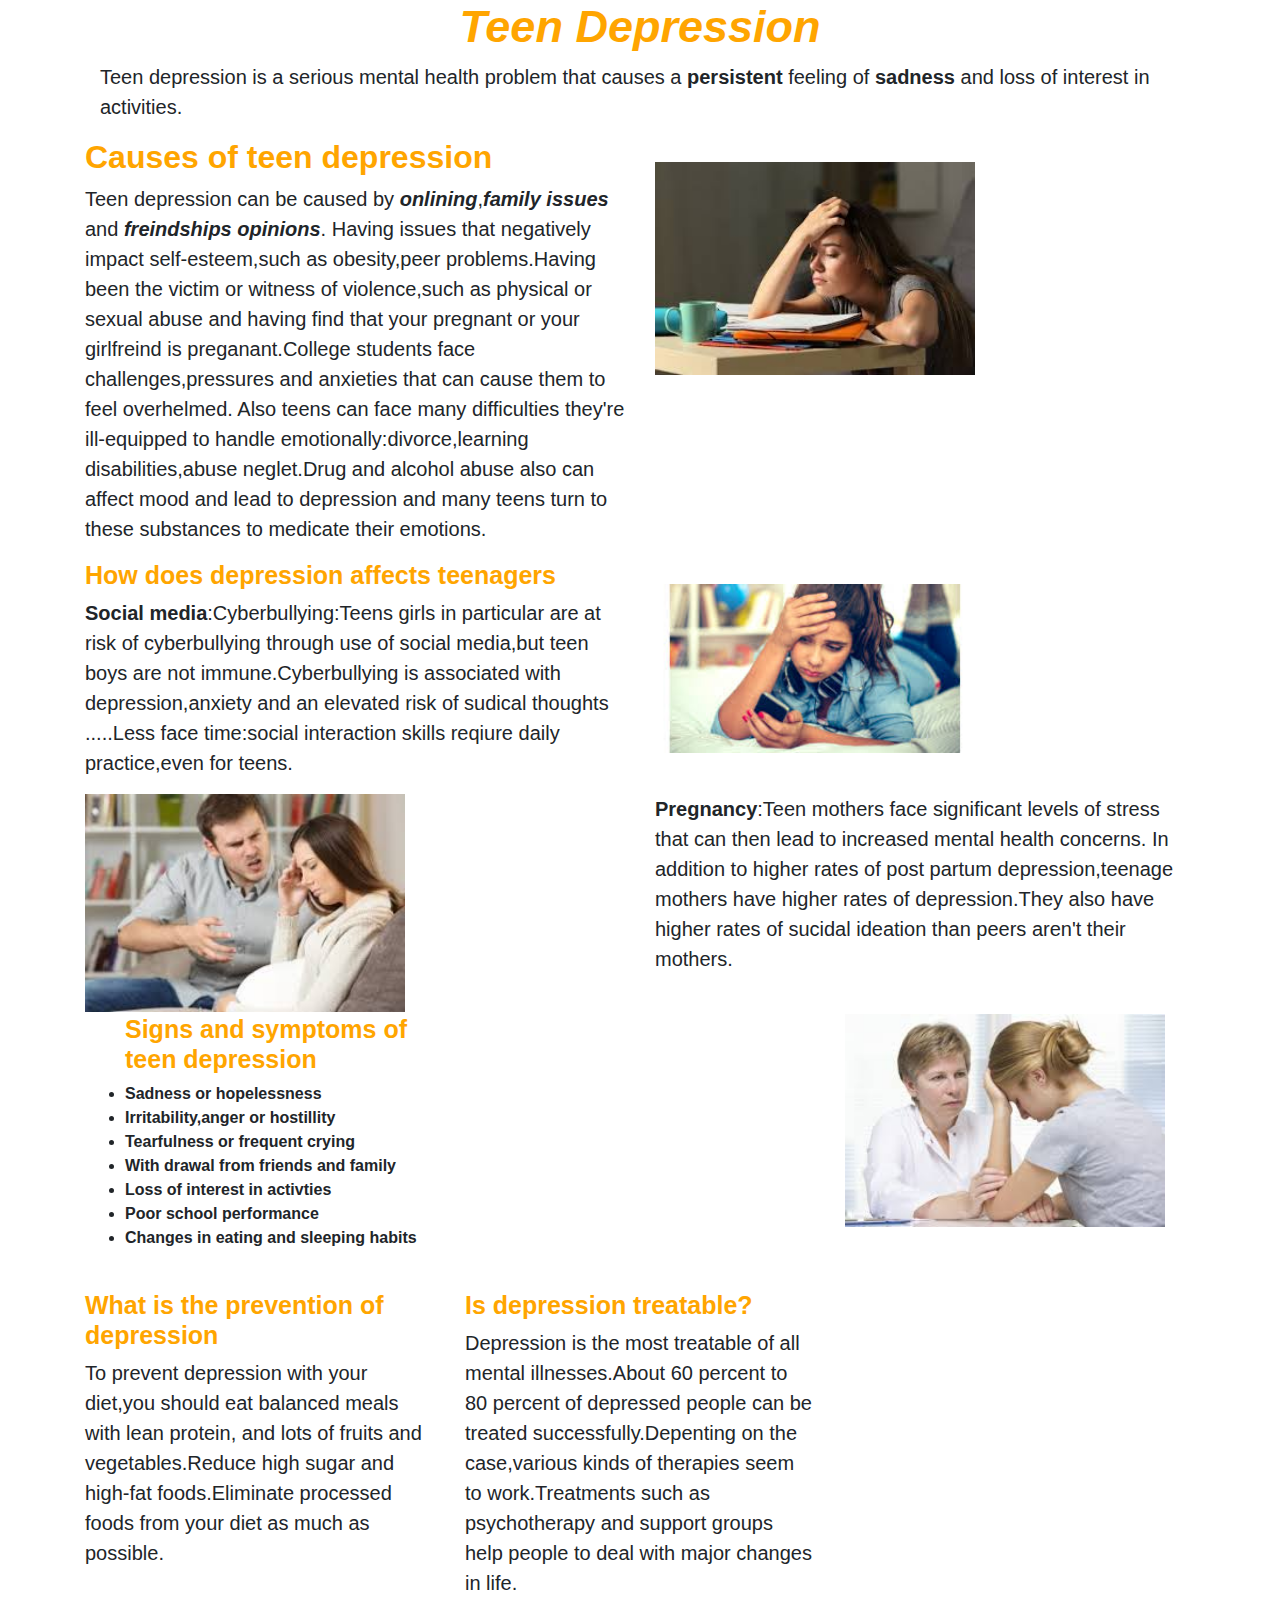
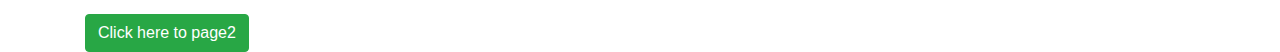
<file: index.html>
<!DOCTYPE html>
<html>
	<head>
		<title>Cheetah Girls</title>
		<link rel="stylesheet" href="https://stackpath.bootstrapcdn.com/bootstrap/4.3.1/css/bootstrap.min.css" integrity="sha384-ggOyR0iXCbMQv3Xipma34MD+dH/1fQ784/j6cY/iJTQUOhcWr7x9JvoRxT2MZw1T" crossorigin="anonymous">
		<link rel="stylesheet" type"text/css" href="main.css">
	</head>
	<body>
		<div class="container">
			<div class="col-md-12">
					<h1><b><i>Teen Depression</i></b></h1>
					<p>Teen depression is a serious mental health problem that causes a <strong>persistent</strong>
						feeling of <strong>sadness</strong> and loss of interest in activities.
					</p>
			</div>		

				<div class="row">
					<div class="col-md-6">
							<h2><b>Causes of teen depression</b></h2>
							<p>Teen depression can be caused by <b><i>onlining</i></b>,<b><i>family issues</i></b> and <b><i>freindships opinions</i></b>.
				 			Having issues that negatively impact self-esteem,such as obesity,peer problems.Having been the victim
					 		or witness of violence,such as physical or sexual abuse and having find that your pregnant or your 
					 		girlfreind is preganant.College students face challenges,pressures and anxieties that can cause them 
					 		to feel overhelmed.

					 		Also teens can face many difficulties they're ill-equipped to handle emotionally:divorce,learning disabilities,abuse
					 		neglet.Drug and alcohol abuse also can affect mood and lead to depression and many teens turn to these substances to
					 		medicate their emotions.
					 		</p>
					</div>
					<div class="col-md-6">
					  		<br><img src="teen depression cause.jpg" height="320px" width="320px"class="img-fluid"/>
					</div>
					
			 	</div>
			 	<div class="row">
			 		<div class="col-md-6">
							<h3><b>How does depression affects teenagers</b></h3>
							<p>
							<b>Social media</b>:Cyberbullying:Teens girls in particular are at risk of cyberbullying through use  of social media,but
							teen boys are not immune.Cyberbullying is associated with depression,anxiety and an elevated risk of sudical thoughts
							.....Less face time:social interaction skills reqiure daily practice,even for teens. 
							</p>
					</div>
						<div class="col-md-6">
							<br><img src="social media.jpg" height="200px" width="320px"class="img-fluid"/>
							<br>	
						</div>
				</div>
				<div class="row">
						<div class="col-md-6">
							<img src="pregnancy.jpg" height="200" width="320"class="img-fluid"/>
							<br>	
						</div>
						<div class="col-md-6">
							<P>
							<b>Pregnancy</b>:Teen mothers face significant levels of stress that can then lead to increased mental health concerns.
							In addition to higher rates of post partum depression,teenage mothers have higher rates of depression.They also have higher
							rates of sucidal ideation than peers aren't their mothers.	
							</P>
							<br>
						</div>	
				</div>
				<div class="row">
						<div class="col-md-4">
							<ul type="bullets">
								<h4><b>Signs and symptoms of teen depression</b></h4>
								<b><li>Sadness or hopelessness</li>
								<li>Irritability,anger or hostillity</li>
								<li>Tearfulness or frequent crying</li>
								<li>With drawal from friends and family</li>
								<li>Loss of interest in activties</li>
								<li>Poor school performance</li>
								<li>Changes in eating and sleeping habits</li></b>	
								</ul><br>
						</div>
						<div class="col-md-4">
						</div>
							<div class="col-md-4">
								<img src="prevetion.jpg" height="200" width="320" class="img-fluid"/>
							</div>	
				</div>
				<div class="row">
						<div class="col-md-4">					
							<h6><b>What is the prevention of depression</b></h6>
							<p>To prevent depression with your diet,you should eat balanced meals with lean protein,
							and lots of fruits and vegetables.Reduce high sugar and high-fat foods.Eliminate processed
							foods from your diet as much as possible.</p>
							<br>
						</div>
						<div class="col-md-4">	
							<h6><b>Is depression treatable?</b></h6>
							<p>Depression is the most treatable of all mental illnesses.About 60 percent to 80 percent of 
							depressed people can be treated successfully.Depenting on the case,various kinds of therapies
							seem to work.Treatments such as psychotherapy and support groups help people to deal with major
							changes in life.</p>

						</div>					
			 	</div>
			 	<a href="page 2.html"class="btn btn-success"btn secondary> Click here to page2</a>	
		</div>			
	</body>
</html>
</file>
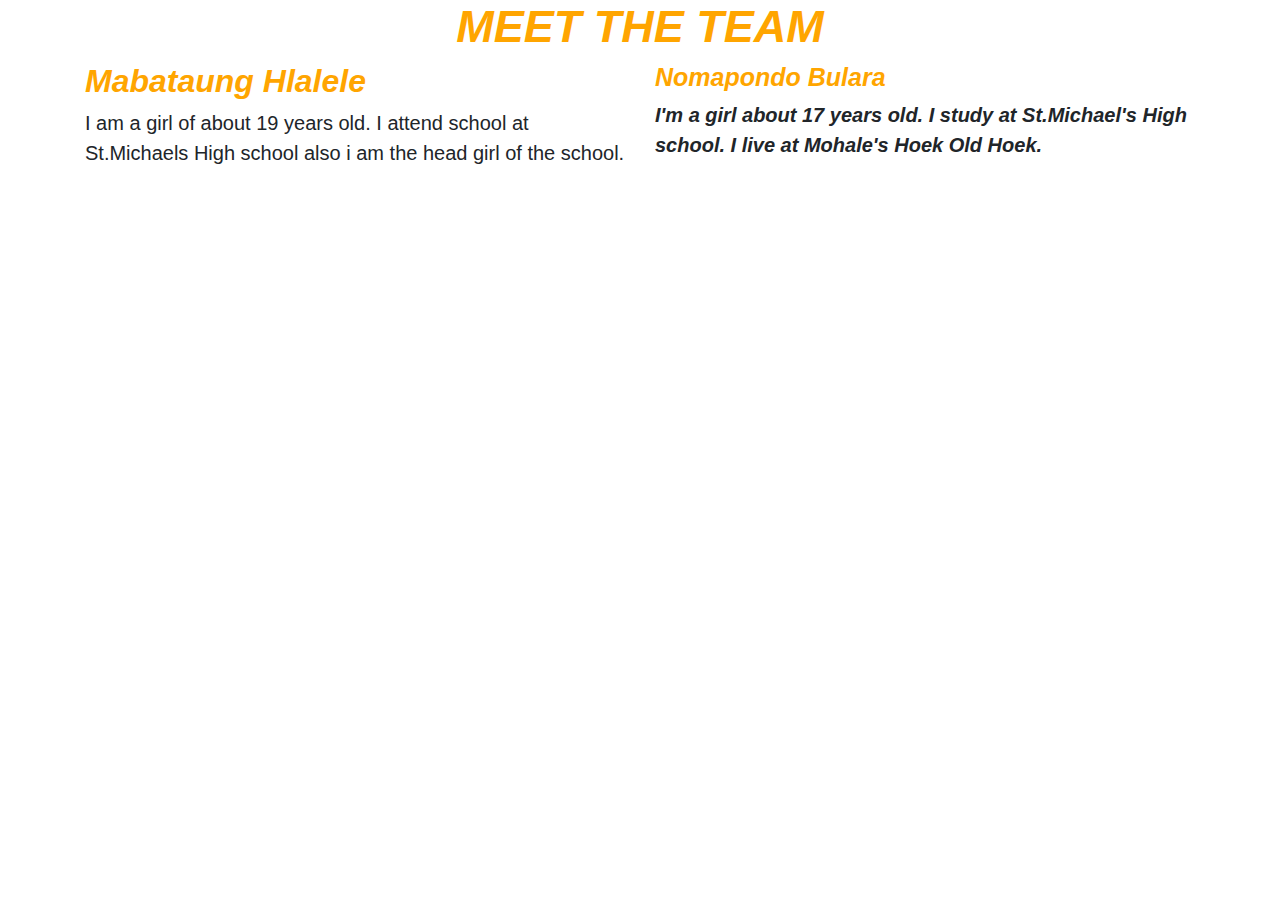
<file: page2.html>
<!DOCTYPE html>
<html>
	<head>
		<title>Cheetah Girls</title>
		<link rel="stylesheet" href="https://stackpath.bootstrapcdn.com/bootstrap/4.3.1/css/bootstrap.min.css" integrity="sha384-ggOyR0iXCbMQv3Xipma34MD+dH/1fQ784/j6cY/iJTQUOhcWr7x9JvoRxT2MZw1T" crossorigin="anonymous">
		<link rel="stylesheet" type"text/css" href="main.css">
	</head>
	<body>
		<div class="container">
			<h1><b><i>MEET THE TEAM</i></b></h1>
			<div class="row">
				<div class="col-md-6">
					<h2><b><i>Mabataung Hlalele</i></b></h2>
					<p> I am a girl of about 19 years old.
						I attend school at St.Michaels High
						school also i am the head girl of the
						school.</p>	
				</div>
				<div class="col-md-6">
					<h3><b><i>Nomapondo Bulara<b><i></h3>
						<p>I'm a girl about 17 years old.
						I study at St.Michael's High school.
						I live at Mohale's Hoek Old Hoek.</p>
				</div>	
			</div>	
		</div>
	</body>
</html>
</file>
<file: main.css>
p{
	font-size:20px;
	font-family:Arial;
}
body{
	background-color:white;
}
h1{
	font-size:45px;
	color:orange;
	text-align: center;
}
h2{
	color:orange;
}
h3{
	color:orange;
	font-size:25px;
}
h4{
	color:orange;
	font-size:25px;
}
h5{
	color:orange;
	font-size:25px
}
h6{
	color: orange;
	font-size:25px
}
</file>
